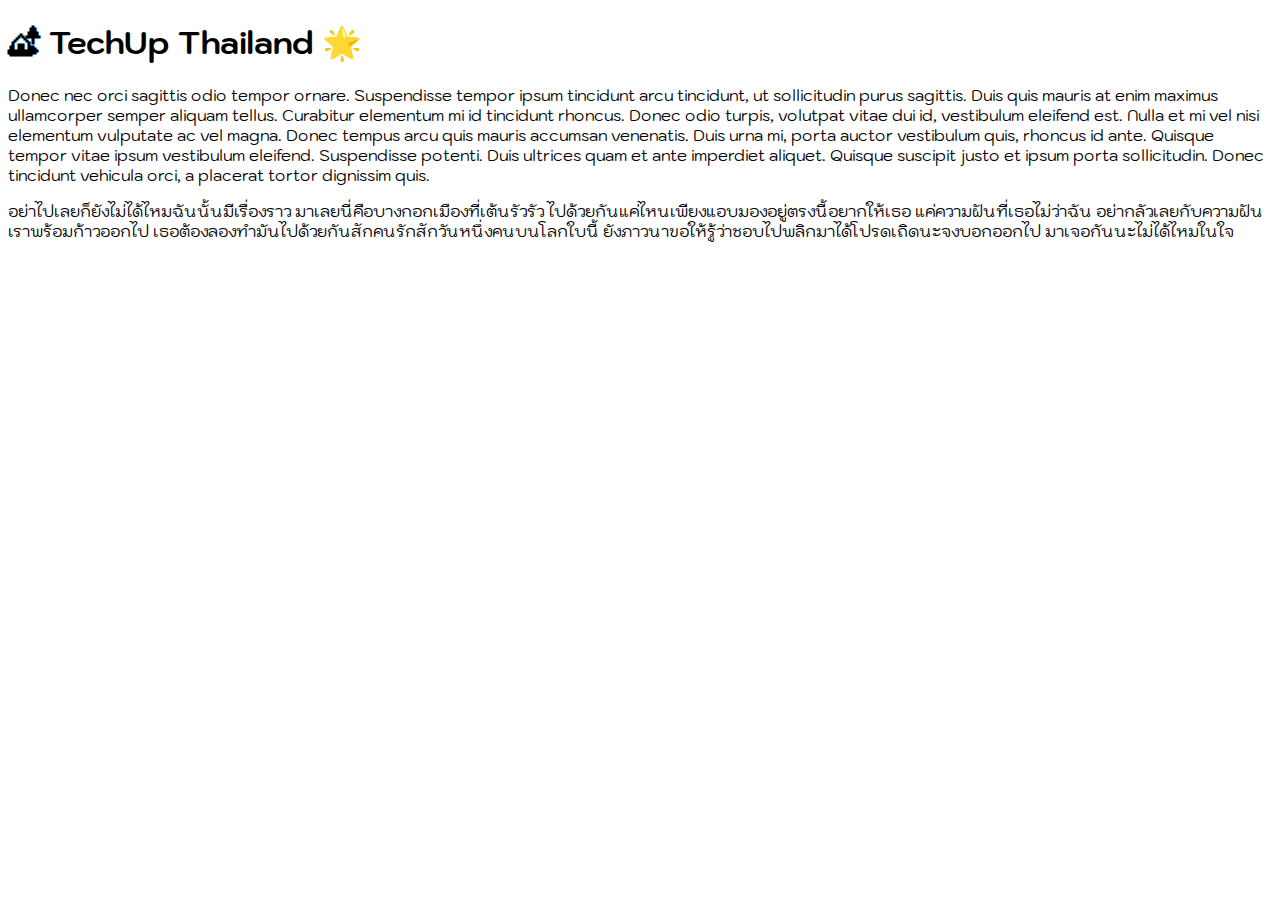
<file: ex1-google-fonts/index.html>
<!DOCTYPE html>
<html lang="en">
  <head>
    <meta charset="UTF-8" />
    <meta http-equiv="X-UA-Compatible" content="IE=edge" />
    <meta name="viewport" content="width=device-width, initial-scale=1.0" />
    <link rel="stylesheet" href="./style.css" />
    <link rel="preconnect" href="https://fonts.googleapis.com" />
    <link rel="preconnect" href="https://fonts.gstatic.com" crossorigin />
    <link
      href="https://fonts.googleapis.com/css2?family=Kodchasan&display=swap"
      rel="stylesheet"
    />

    <title>Fonts Exercise 1 Google Fonts</title>
  </head>
  <body>
    <h1>🏕 TechUp Thailand 🌟</h1>
    <p>
      Donec nec orci sagittis odio tempor ornare. Suspendisse tempor ipsum
      tincidunt arcu tincidunt, ut sollicitudin purus sagittis. Duis quis mauris
      at enim maximus ullamcorper semper aliquam tellus. Curabitur elementum mi
      id tincidunt rhoncus. Donec odio turpis, volutpat vitae dui id, vestibulum
      eleifend est. Nulla et mi vel nisi elementum vulputate ac vel magna. Donec
      tempus arcu quis mauris accumsan venenatis. Duis urna mi, porta auctor
      vestibulum quis, rhoncus id ante. Quisque tempor vitae ipsum vestibulum
      eleifend. Suspendisse potenti. Duis ultrices quam et ante imperdiet
      aliquet. Quisque suscipit justo et ipsum porta sollicitudin. Donec
      tincidunt vehicula orci, a placerat tortor dignissim quis.
    </p>
    <p>
      อย่าไปเลยก็ยังไม่ได้ไหมฉันนั้นมีเรื่องราว
      มาเลยนี่คือบางกอกเมืองที่เต้นรัวรัว
      ไปด้วยกันแค่ไหนเพียงแอบมองอยู่ตรงนี้อยากให้เธอ แค่ความฝันที่เธอไม่ว่าฉัน
      อย่ากลัวเลยกับความฝันเราพร้อมก้าวออกไป
      เธอต้องลองทำมันไปด้วยกันสักคนรักสักวันหนึ่งคนบนโลกใบนี้
      ยังภาวนาขอให้รู้ว่าชอบไปพลิกมาได้โปรดเถิดนะจงบอกออกไป
      มาเจอกันนะไม่ได้ไหมในใจ
    </p>
  </body>
</html>
</file>
<file: ex1-google-fonts/style.css>
body {
  font-family: "Kodchasan", sans-serif;
  font-weight: 400;
  font-style: normal;
}
</file>
